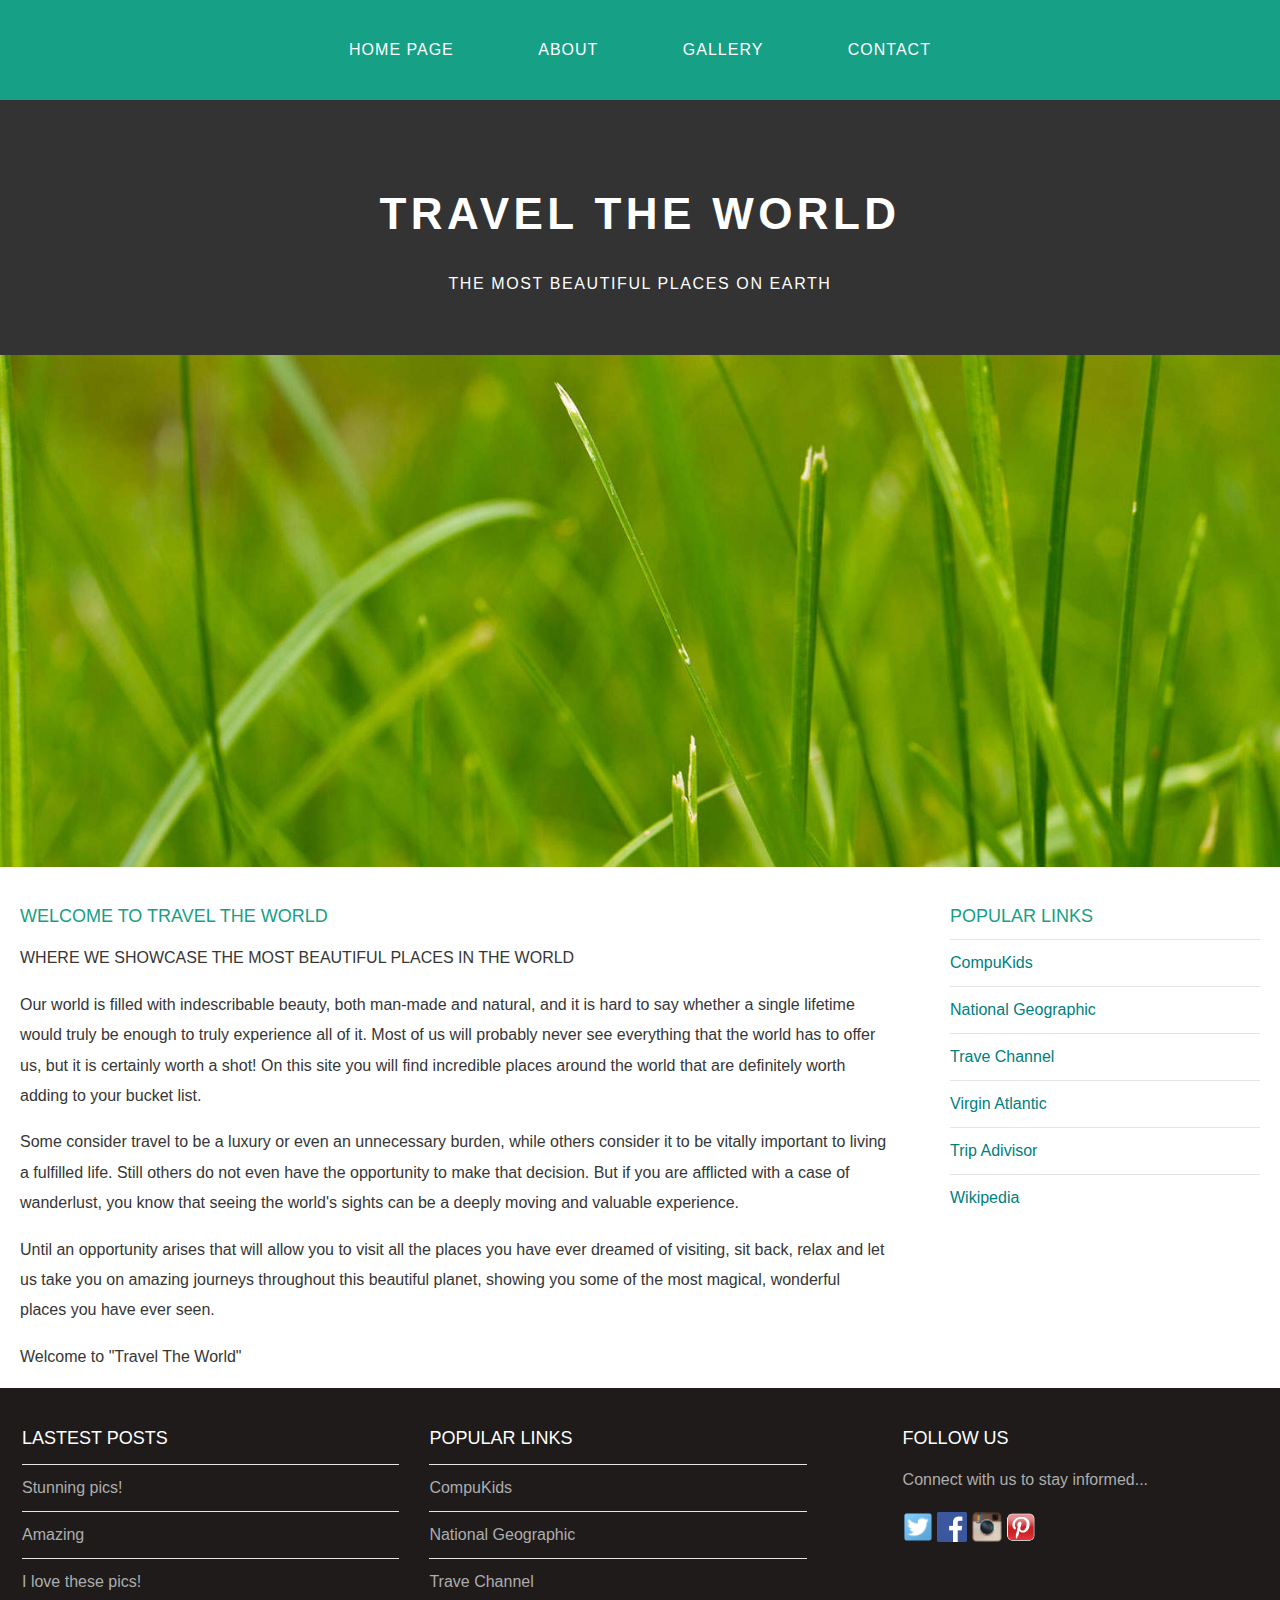
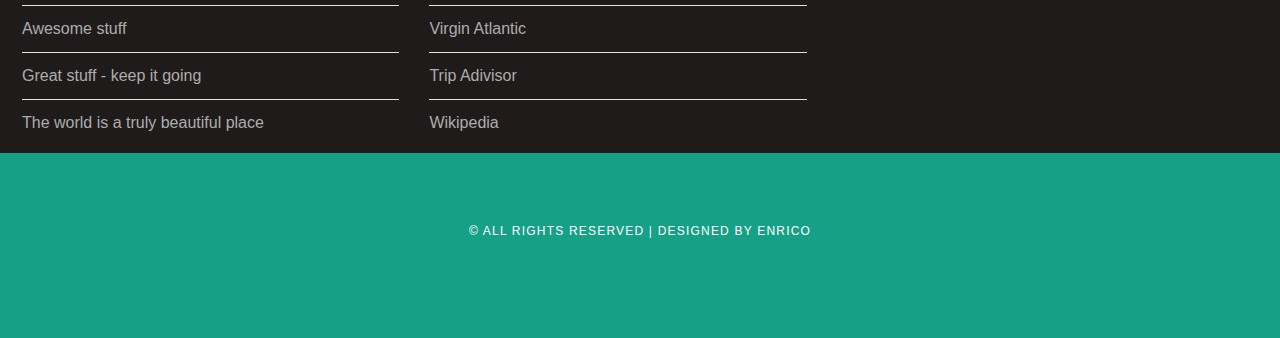
<file: index.html>
<!DOCTYPE HTML>
<html>
    <head>
        <title>Travel The World</title>
        <link rel="stylesheet" href="style.css"/>
    </head>
    <body>
        <div id="menu">
            <ul>
                <li><a href="#">Home Page</a></li>
                <li><a href="about.html">About</a></li>
                <li><a href="gallery.html">Gallery</a></li>
                <li><a href="contact.html">Contact</a></li>
            </ul>
        </div>
        <div id="header">
            <h1>TRAVEL THE WORLD</h1>
            <p>THE MOST BEAUTIFUL PLACES ON EARTH</p>
        </div>
        <div id="banner">
            <img src="images/pic01.jpg"/>
        </div>
        
        <div id="page">
            <div id="content">
            <h2>WELCOME TO TRAVEL THE WORLD</h2>
                <p>WHERE WE SHOWCASE THE MOST BEAUTIFUL PLACES IN THE WORLD</p>
                <p>Our world is filled with indescribable beauty, both man-made and natural, and it is hard to say whether a single lifetime would truly be enough to truly experience all of it. Most of us will probably never see everything that the world has to offer us, but it is certainly worth a shot! On this site you will find incredible places around the world that are definitely worth adding to your bucket list.</p>
                <p>Some consider travel to be a luxury or even an unnecessary burden, while others consider it to be vitally important to living a fulfilled life. Still others do not even have the opportunity to make that decision. But if you are afflicted with a case of wanderlust, you know that seeing the world's sights can be a deeply moving and valuable experience.</p>
                <p>Until an opportunity arises that will allow you to visit all the places you have ever dreamed of visiting, sit back, relax and let us take you on amazing journeys throughout this beautiful planet, showing you some of the most magical, wonderful places you have ever seen.</p>
                <p>Welcome to "Travel The World"</p>
            </div>
            <div id="sidebar">
                <h2>Popular Links</h2>
                <ul class="styled">
                    <li><a href="http://www.compukids.me">CompuKids</a></li>
                    <li><a href="http://www.nationalgeographic.com/">National Geographic</a></li>
                    <li><a href="http://www.travelchannel.com/">Trave Channel</a></li>
                    <li><a href="http://www.virgin-atlantic.com/us/en.html">Virgin Atlantic</a></li>
                    <li><a href="http://www.tripadvisor.com">Trip Adivisor</a></li>
                    <li><a href="https://en.wikipedia.org/wiki/Main_Page">Wikipedia</a></li>
                </ul>
            </div>
        </div>
        <div id="footer">
            <div id="box1">
                <h2>Lastest Posts</h2>
                <ul class="styled">
                    <li><a href="#">Stunning pics!</a></li>
                    <li><a href="#">Amazing</a></li>
                    <li><a href="#">I love these pics!</a></li>
                    <li><a href="#">Awesome stuff</a></li>
                    <li><a href="#">Great stuff - keep it going</a></li>
                    <li><a href="#">The world is a truly beautiful place</a></li>
                </ul>
            </div>
            
            <div id="box2">
                <h2>Popular Links</h2>
                <ul class="styled">
                    <li><a href="http://www.compukids.me">CompuKids</a></li>
                    <li><a href="http://www.nationalgeographic.com/">National Geographic</a></li>
                    <li><a href="http://www.travelchannel.com/">Trave Channel</a></li>
                    <li><a href="http://www.virgin-atlantic.com/us/en.html">Virgin Atlantic</a></li>
                    <li><a href="http://www.tripadvisor.com">Trip Adivisor</a></li>
                    <li><a href="https://en.wikipedia.org/wiki/Main_Page">Wikipedia</a></li>
                </ul>
            </div>
            
            <div id="box3">
                <h2>Follow Us</h2>
                <p>Connect with us to stay informed...</p>
                    <a href="#"><img src="images/twitter.png" height="30"/></a>
                    <a href="#"><img src="images/facebook.png" height="30"/></a>
                    <a href="#"><img src="images/instagram.png" height="30"/></a>
                    <a href="#"><img src="images/pinterest.png" height="30"/></a>

            </div>
        </div>
        <div id="copyright">
            <p>&copy; All Rights Reserved | Designed by Enrico</p>
        </div>
    </body>
</html>
</file>
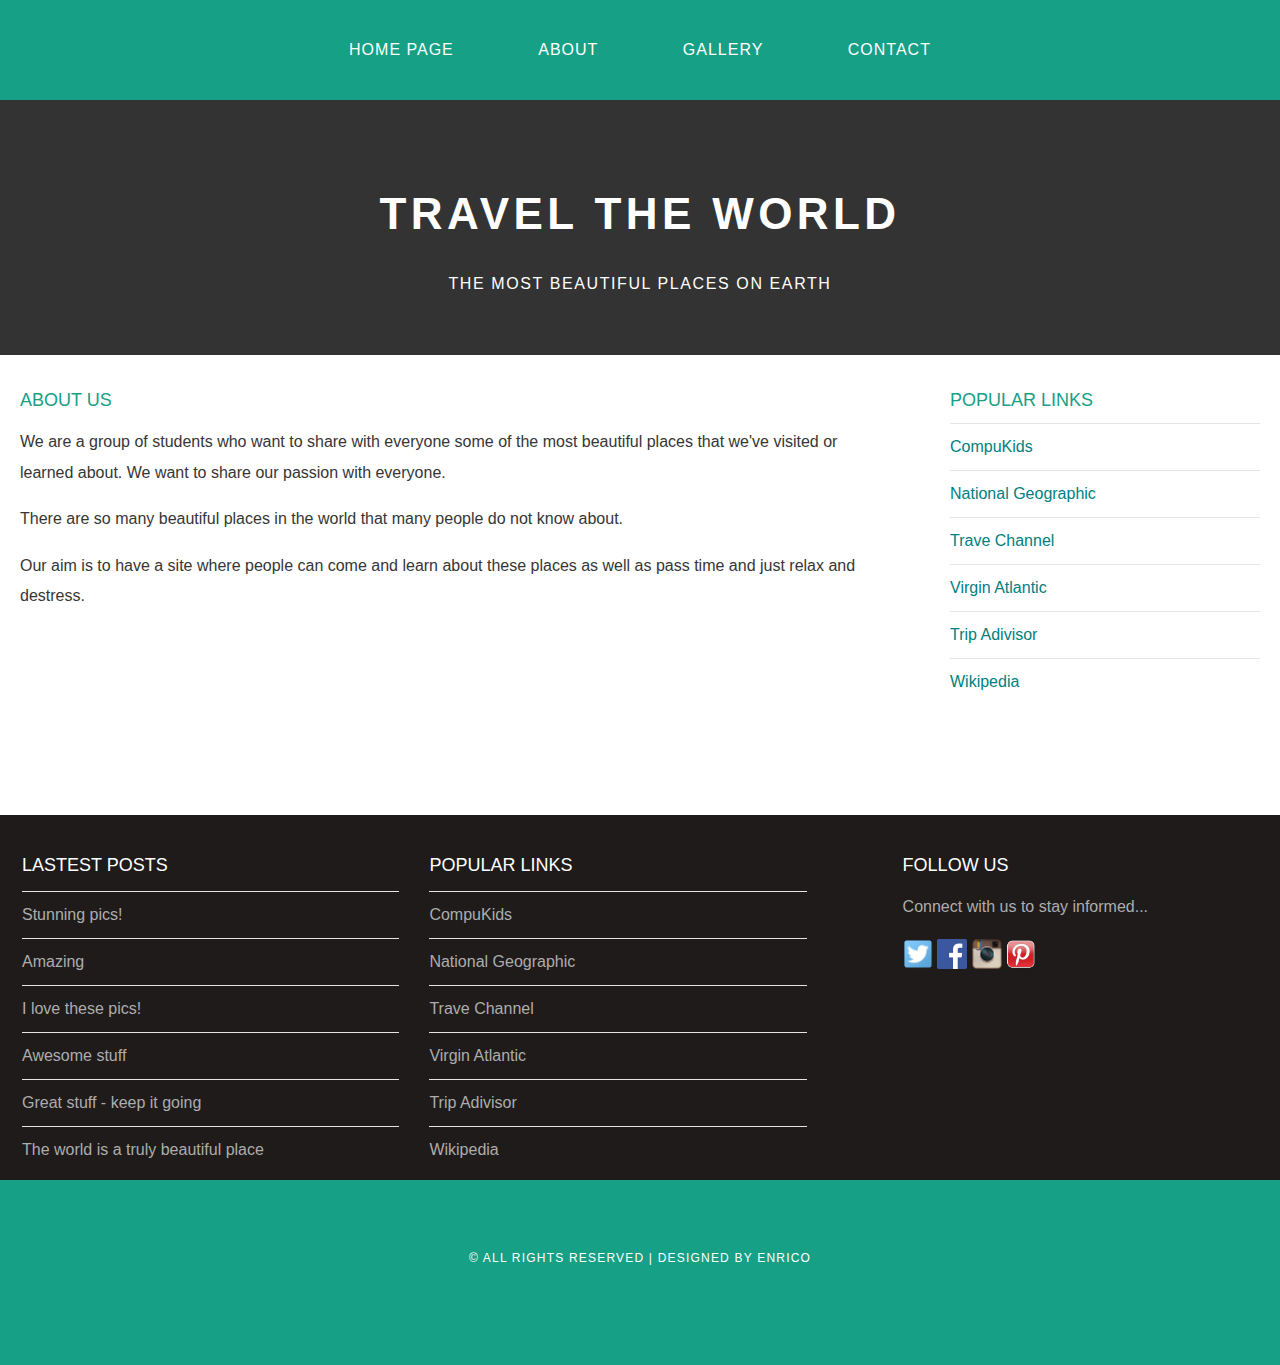
<file: about.html>
<!DOCTYPE HTML>
<html>
    <head>
        <title>Travel The World</title>
        <link rel="stylesheet" href="style.css"/>
    </head>
    <body>
        <div id="menu">
            <ul>
                <li><a href="index.html">Home Page</a></li>
                <li><a href="#">About</a></li>
                <li><a href="gallery.html">Gallery</a></li>
                <li><a href="contact.html">Contact</a></li>
            </ul>
        </div>
        <div id="header">
            <h1>TRAVEL THE WORLD</h1>
            <p>THE MOST BEAUTIFUL PLACES ON EARTH</p>
        </div>
    
        
        <div id="page">
            <div id="content">
            <h2>About Us</h2>
                
                <p>We are a group of students who want to share with everyone some of the most beautiful places that we've visited or learned about. We want to share our passion with everyone.</p>
                <p>There are so many beautiful places in the world that many people do not know about. </p>
                <p>Our aim is to have a site where people can come and learn about these places as well as pass time and just relax and destress. </p>

            </div>
            <div id="sidebar">
                <h2>Popular Links</h2>
                <ul class="styled">
                    <li><a href="http://www.compukids.me">CompuKids</a></li>
                    <li><a href="http://www.nationalgeographic.com/">National Geographic</a></li>
                    <li><a href="http://www.travelchannel.com/">Trave Channel</a></li>
                    <li><a href="http://www.virgin-atlantic.com/us/en.html">Virgin Atlantic</a></li>
                    <li><a href="http://www.tripadvisor.com">Trip Adivisor</a></li>
                    <li><a href="https://en.wikipedia.org/wiki/Main_Page">Wikipedia</a></li>
                </ul>
            </div>
        </div>
        <div id="footer">
            <div id="box1">
                <h2>Lastest Posts</h2>
                <ul class="styled">
                    <li><a href="#">Stunning pics!</a></li>
                    <li><a href="#">Amazing</a></li>
                    <li><a href="#">I love these pics!</a></li>
                    <li><a href="#">Awesome stuff</a></li>
                    <li><a href="#">Great stuff - keep it going</a></li>
                    <li><a href="#">The world is a truly beautiful place</a></li>
                </ul>
            </div>
            
            <div id="box2">
                <h2>Popular Links</h2>
                <ul class="styled">
                    <li><a href="http://www.compukids.me">CompuKids</a></li>
                    <li><a href="http://www.nationalgeographic.com/">National Geographic</a></li>
                    <li><a href="http://www.travelchannel.com/">Trave Channel</a></li>
                    <li><a href="http://www.virgin-atlantic.com/us/en.html">Virgin Atlantic</a></li>
                    <li><a href="http://www.tripadvisor.com">Trip Adivisor</a></li>
                    <li><a href="https://en.wikipedia.org/wiki/Main_Page">Wikipedia</a></li>
                </ul>
            </div>
            
            <div id="box3">
                <h2>Follow Us</h2>
                <p>Connect with us to stay informed...</p>
                    <a href="#"><img src="images/twitter.png" height="30"/></a>
                    <a href="#"><img src="images/facebook.png" height="30"/></a>
                    <a href="#"><img src="images/instagram.png" height="30"/></a>
                    <a href="#"><img src="images/pinterest.png" height="30"/></a>

            </div>
        </div>
        <div id="copyright">
            <p>&copy; All Rights Reserved | Designed by Enrico</p>
        </div>
    </body>
</html>
</file>
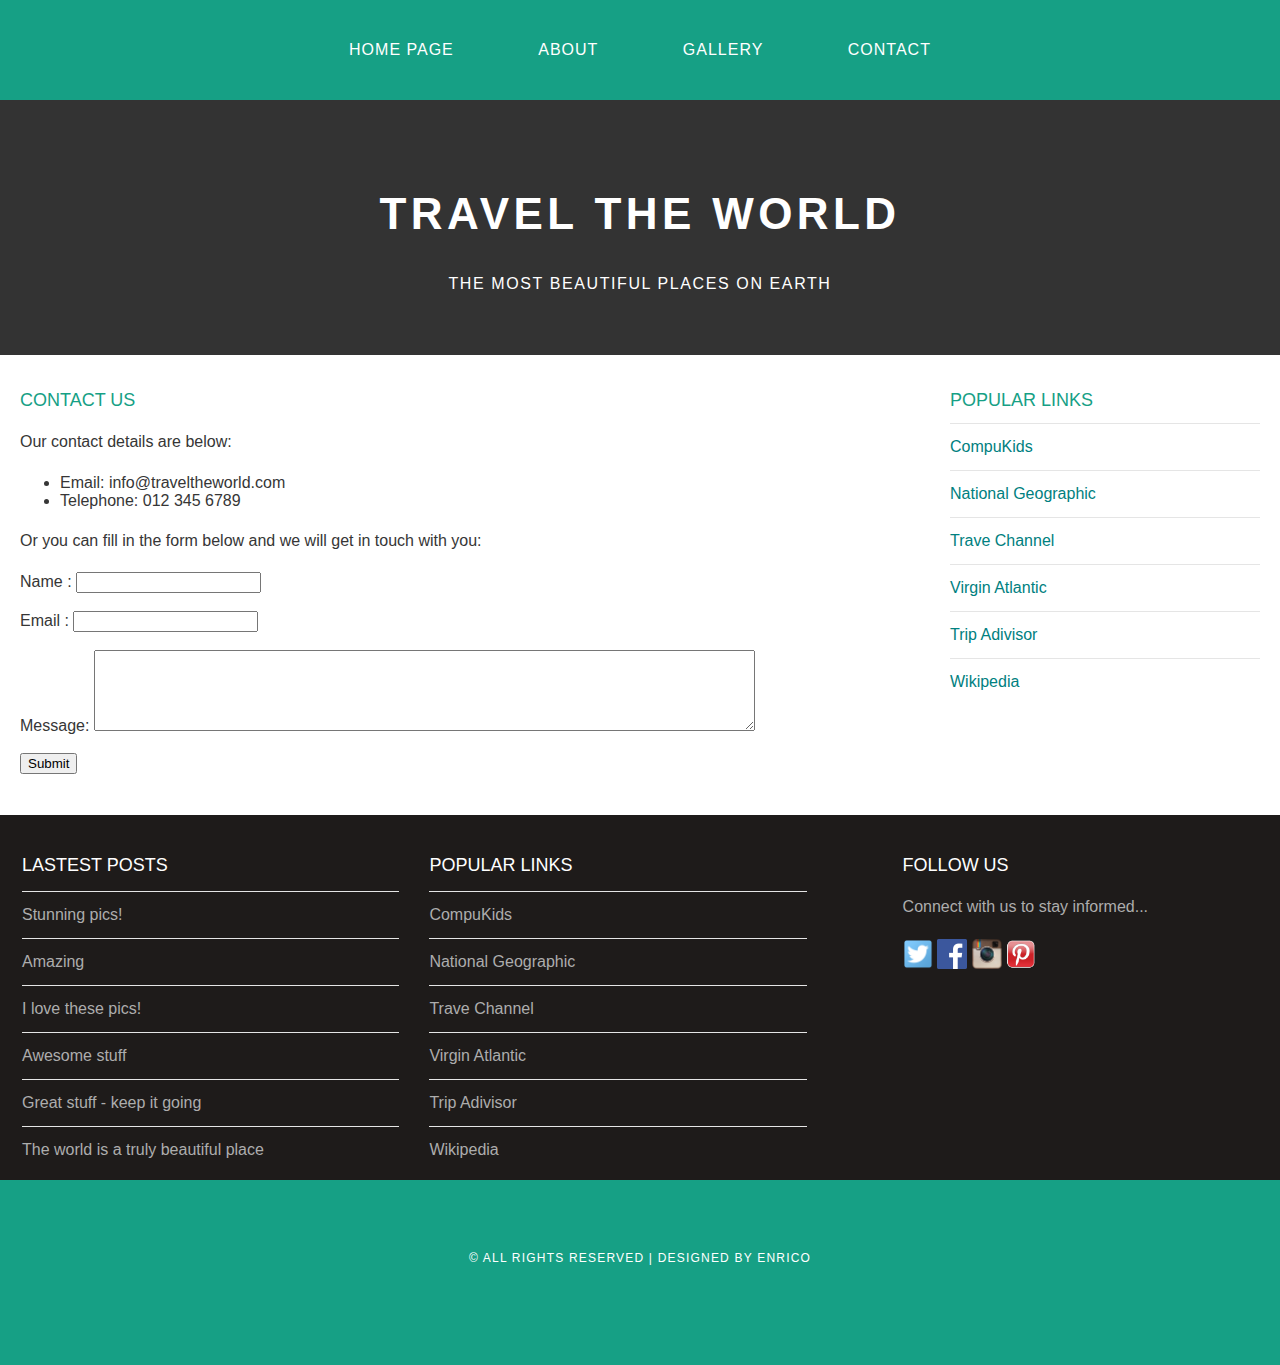
<file: contact.html>
<!DOCTYPE HTML>
<html>
    <head>
        <title>Travel The World</title>
        <link rel="stylesheet" href="style.css"/>
    </head>
    <body>
        <div id="menu">
            <ul>
                <li><a href="index.html">Home Page</a></li>
                <li><a href="about.html">About</a></li>
                <li><a href="gallery.html">Gallery</a></li>
                <li><a href="#">Contact</a></li>
            </ul>
        </div>
        <div id="header">
            <h1>TRAVEL THE WORLD</h1>
            <p>THE MOST BEAUTIFUL PLACES ON EARTH</p>
        </div>
    
        
        <div id="page">
            <div id="content">
            <h2>Contact Us</h2>
                
             <p>Our contact details are below:</p>
                <ul class="style1">
                    <li>Email: info@traveltheworld.com</li>
                    <li>Telephone: 012 345 6789</li>
                </ul>

                <p>Or you can fill in the form below and we will get in touch with you:</p>
                <form>
                    Name     : <input type="text" />
                    <br/>
                    <br/>
                    Email     : <input type="email" />
                    <br/>
                    <br/>
                    Message: <textarea cols="80" rows="5"></textarea>
                    <br/>
                    <br/>
                    <input type="submit" value="Submit"/>
                </form>

            </div>
            <div id="sidebar">
                <h2>Popular Links</h2>
                <ul class="styled">
                    <li><a href="http://www.compukids.me">CompuKids</a></li>
                    <li><a href="http://www.nationalgeographic.com/">National Geographic</a></li>
                    <li><a href="http://www.travelchannel.com/">Trave Channel</a></li>
                    <li><a href="http://www.virgin-atlantic.com/us/en.html">Virgin Atlantic</a></li>
                    <li><a href="http://www.tripadvisor.com">Trip Adivisor</a></li>
                    <li><a href="https://en.wikipedia.org/wiki/Main_Page">Wikipedia</a></li>
                </ul>
            </div>
        </div>
        <div id="footer">
            <div id="box1">
                <h2>Lastest Posts</h2>
                <ul class="styled">
                    <li><a href="#">Stunning pics!</a></li>
                    <li><a href="#">Amazing</a></li>
                    <li><a href="#">I love these pics!</a></li>
                    <li><a href="#">Awesome stuff</a></li>
                    <li><a href="#">Great stuff - keep it going</a></li>
                    <li><a href="#">The world is a truly beautiful place</a></li>
                </ul>
            </div>
            
            <div id="box2">
                <h2>Popular Links</h2>
                <ul class="styled">
                    <li><a href="http://www.compukids.me">CompuKids</a></li>
                    <li><a href="http://www.nationalgeographic.com/">National Geographic</a></li>
                    <li><a href="http://www.travelchannel.com/">Trave Channel</a></li>
                    <li><a href="http://www.virgin-atlantic.com/us/en.html">Virgin Atlantic</a></li>
                    <li><a href="http://www.tripadvisor.com">Trip Adivisor</a></li>
                    <li><a href="https://en.wikipedia.org/wiki/Main_Page">Wikipedia</a></li>
                </ul>
            </div>
            
            <div id="box3">
                <h2>Follow Us</h2>
                <p>Connect with us to stay informed...</p>
                    <a href="#"><img src="images/twitter.png" height="30"/></a>
                    <a href="#"><img src="images/facebook.png" height="30"/></a>
                    <a href="#"><img src="images/instagram.png" height="30"/></a>
                    <a href="#"><img src="images/pinterest.png" height="30"/></a>

            </div>
        </div>
        <div id="copyright">
            <p>&copy; All Rights Reserved | Designed by Enrico</p>
        </div>
    </body>
</html>
</file>
<file: style.css>
/************************************************************************************************/
/* Universal Styles                                                                             */
/************************************************************************************************/
body{
    margin:0;
    padding:0;
    background-color:white;
    color:#363636;
    font-weight:400;
    font-family:'Raleway', sans-serif;
    font-size:16px;
}

p{
    line-height:190%;
}

a{
    text-decoration:none;
    color:teal;
}
/************************************************************************************************/
/* Menu                                                                             */
/************************************************************************************************/
#menu{
    background-color:#16a085;
    height:100px;
}
#menu ul{
    margin:0;
    padding:0;
    list-style-type:none;
    text-align:center;
}

#menu li{
    display: inline-block;  
}   

#menu a{
    letter-spacing:1px;
    text-align:center;
    text-transform:uppercase;
    line-height:100px;
    font-size:16px;
    color:white;
    
    padding:0 40px;
    border:none;
    display:block;
}

#menu a:hover{
    background-color:#1abc9c;
}
/************************************************************************************************/
/* HEADER                                                                                       */
/************************************************************************************************/

#header{
    padding:60px 0px 40px 0px;
    background-color:#333333;
    text-align:center;
}

#header h1{
    color:white;
    font-size:44px;
    letter-spacing:0.1em;
}

#header p{
    color:white;
    letter-spacing:0.1em;
}

/************************************************************************************************/
/* BANNER                                                                                       */
/************************************************************************************************/
#banner{
    height:300%;
}
#banner img{
    width:100%;
    height:300%;
}

/************************************************************************************************/
/* PAGE                                                                                         */
/************************************************************************************************/

#page{
    min-height:420px;
    padding:20px;
}

#page h2{
    color: #16a085;
    text-transform:uppercase;
    font-weight:400;
    font-size:18px;
    margin-bottom:12px;
}

/* Content */
#content{
    float:left;
    width:70%;
}

#sidebar{
    float:right;
    width:25%;
}

/* List */
ul.styled{
    margin:0;
    padding:0;
    list-style:none;
}

ul.styled li{
    border-top:1px solid #e5e5e5;
    padding: 14px 0;
}

/************************************************************************************************/
/* FOOTER                                                                                       */
/************************************************************************************************/

#footer{
    height:340px;
    background-color:#1e1b1a;
    padding-top:25px;
    padding-left:22px;
    clear:both;
}
#footer h2{
    font-size:18px;
    font-weight:400;
    text-transform:uppercase;
    color:white;
}
#footer p{
    color:#adadad;
}
#footer a{
    color:#adadad;
}

#box1{
    float:left;
    width:30%;
    padding-right:30px;
}

#box2{
    float:left;
    width:30%;
    padding-right:30px;
    
}
#box3{
    float:right;
    width:30%;
    padding-left:30px;
}


/************************************************************************************************/
/* COPYRIGHT                                                                                     */
/************************************************************************************************/


#copyright{
    width:100%;
    height:130px;
    text-align:center;
    background-color:#16a085;
    padding-top:55px;
    clear:both;
}

#copyright p{
    font-size:12px;
    letter-spacing:0.1em;
    text-transform:uppercase;
    color:white;
}

/************************************************************************************************/
/* GALLERY                                                                                      */
/************************************************************************************************/

#gallery img{
    width:120px;
    margin:12px;
    -moz-transition: -moz-transform 0.5s ease-in;
	-webkit-transition: -webkit-transform 0.5s ease-in;
	-o-transition: -o-transform 0.5s ease-in;
}

#gallery img:hover{
    -moz-transform: scale(3);
	-webkit-transform: scale(3);
	-o-transform: scale(3);
}
</file>
